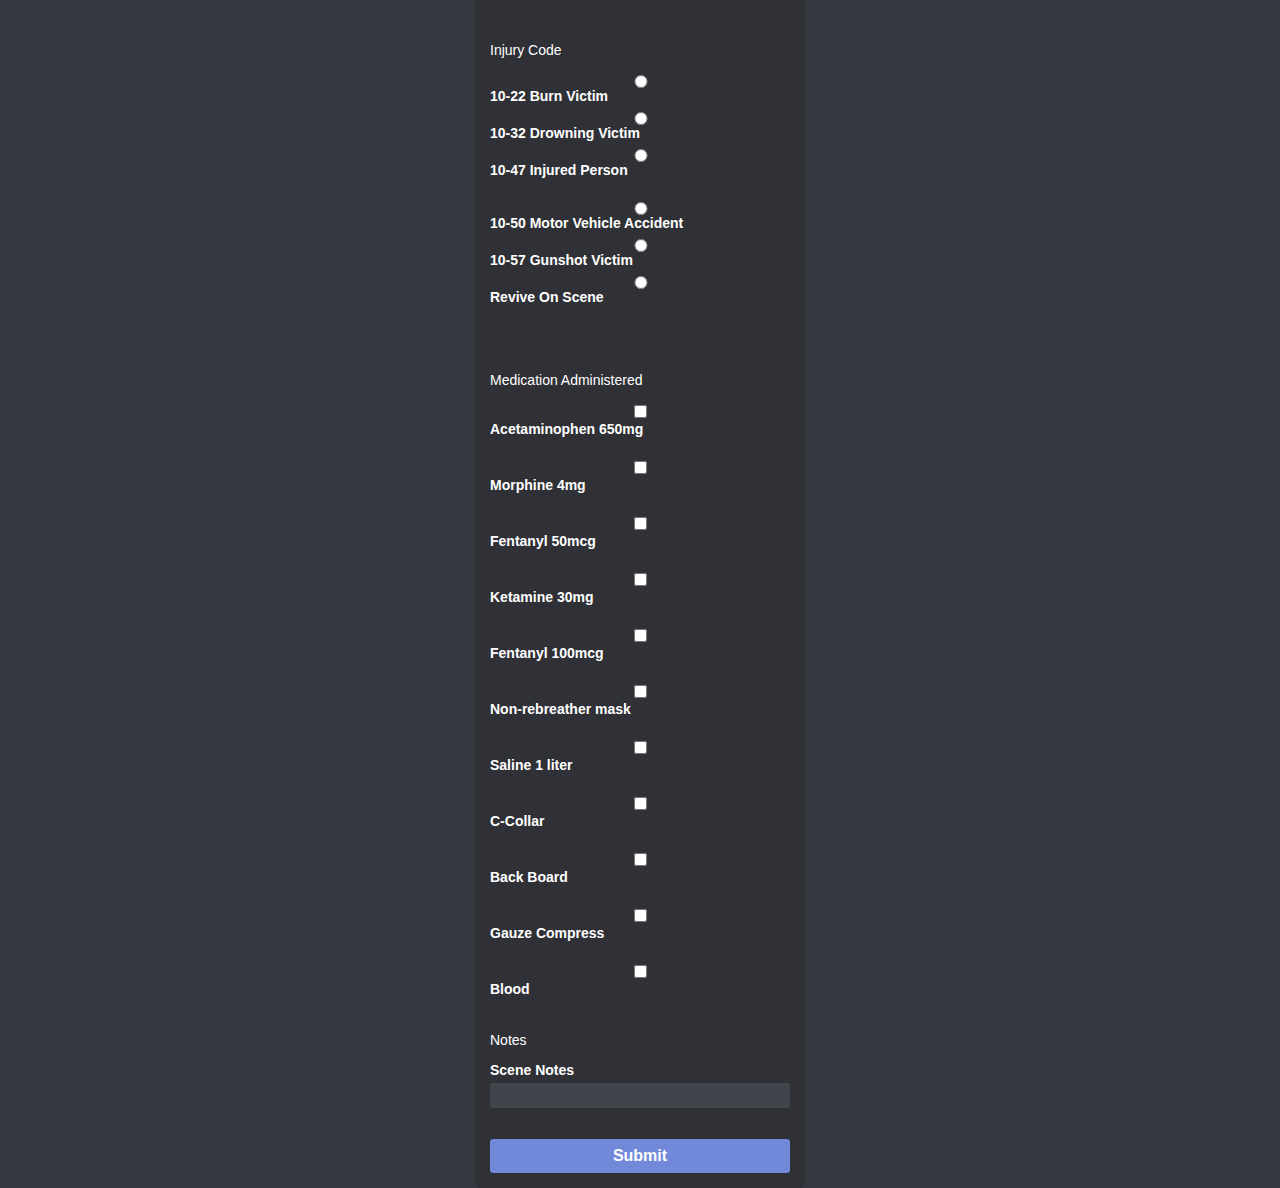
<file: index.html>
<!DOCTYPE html>
<html lang="en">

<head>
    <meta charset="UTF-8" />
    <meta name="viewport" content="width=device-width, initial-scale=1.0" />
    <link rel="stylesheet" href="style.css" />
    <title>Transport Medical Chart</title>
    <script src="https://apis.google.com/js/api.js"></script>
</head>

<body>
    <div class="window">
        <div class="title-bar">
            <span class="title">Transport Medical Chart</span>
            <span class="controls">
                <button class="minimize">-</button>
                <button class="maximize">&#x25A1;</button>
                <button class="close">x</button>
            </span>
        </div>
        <div class="content">
            <form id="form" onsubmit="submitForm(event)">
                

                <h1>Select all options</h1>
                <p>Patient Information</p>

                <label for="patients_name">Patients name or description</label>
                <input type="text" id="patients_name" name="patients_name">
                <br>
                <label for="cid">Responding Medic [callsign] Name</label>
                <input type="text" id="cid" name="cid">

                <br>
                <p>Injury Code</p>
                <input type="radio" id="burn_victim" name="injury_code" value="10-22">
                <label for="burn_victim">10-22 Burn Victim</label>
                <input type="radio" id="drowning_victim" name="injury_code" value="10-32">
                <label for="drowning_victim">10-32 Drowning Victim</label>
                <input type="radio" id="injured_person" name="injury_code" value="10-47">
                <label for="injured_person">10-47 Injured Person</label>
                <br>
                <input type="radio" id="motor_vehicle_accident" name="injury_code" value="10-50">
                <label for="motor_vehicle_accident">10-50 Motor Vehicle Accident</label>
                <input type="radio" id="gunshot_victim" name="injury_code" value="10-57">
                <label for="gunshot_victim">10-57 Gunshot Victim</label>
                <input type="radio" id="revive_on_scene" name="injury_code" value="Revive On Scene">
                <label for="revive_on_scene">Revive On Scene</label><br>
                <br>
                <br>
                <p>Medication Administered</p>
                <input type="checkbox" id="acetaminophen" name="medication[]" value="Acetaminophen 650mg">
                <label for="acetaminophen">Acetaminophen 650mg</label><br>
                <input type="checkbox" id="morphine" name="medication[]" value="Morphine 4mg">
                <label for="morphine">Morphine 4mg</label><br>
                <input type="checkbox" id="fentanyl_50mcg" name="medication[]" value="Fentanyl 50mcg">
                <label for="fentanyl_50mcg">Fentanyl 50mcg</label><br>
                <input type="checkbox" id="ketamine" name="medication[]" value="Ketamine 30mg">
                                <label for="ketamine">Ketamine 30mg</label><br>
                <input type="checkbox" id="fentanyl_100mcg" name="medication[]" value="Fentanyl 100mcg">
                <label for="fentanyl_100mcg">Fentanyl 100mcg</label><br>
                <input type="checkbox" id="non_rebreather_mask" name="medication[]" value="Non-rebreather mask">
                <label for="non_rebreather_mask">Non-rebreather mask</label><br>
                <input type="checkbox" id="saline" name="medication[]" value="Saline 1 liter">
                <label for="saline">Saline 1 liter</label><br>
                <input type="checkbox" id="c_collar" name="medication[]" value="C-Collar">
                <label for="c_collar">C-Collar</label><br>
                <input type="checkbox" id="back_board" name="medication[]" value="Back Board">
                <label for="back_board">Back Board</label><br>
                <input type="checkbox" id="gauze_compress" name="medication[]" value="Gauze Compress">
                <label for="gauze_compress">Gauze Compress</label><br>
                <input type="checkbox" id="blood" name="medication[]" value="blood">
                <label for="blood">Blood</label><br>

                <p>Notes</p>
                <label for="notes">Scene Notes</label>
                <input type="text" id="notes" name="notes">
                <br>
                

                <!-- Add submit button -->
                <button id="submit_btn" type="submit">Submit</button>
            </form>
            
        </div>
    </div>
   <script>
async function submitForm(event) {
  event.preventDefault();

  const apiUrl = 'https://sheetdb.io/api/v1/amxeepufjfzvc';

  const form = document.getElementById('form');
  const formData = new FormData(form);
  const medication = [];

  formData.getAll('medication[]').forEach((value) => {
    medication.push(value);
  });

  // Get the current date and time
  const currentDate = new Date();
  const dateTimeString = currentDate.toLocaleString();

  const data = {
    "data": [
      {
        "patients_name": formData.get('patients_name'),
        "cid": formData.get('cid'),
        "injury_code": formData.get('injury_code'),
        "medication": medication.join(', '),
        "notes": formData.get('notes'),
        "date": dateTimeString // Set the date field directly in the data object
      }
    ]
  };

  try {
    const response = await fetch(apiUrl, {
      method: 'POST',
      headers: {
        'Content-Type': 'application/json'
      },
      body: JSON.stringify(data)
    });

    if (response.ok) {
      alert('Form submitted successfully');
      form.reset();
    } else {
      const errorData = await response.json();
      console.error('Error data:', errorData);
      alert('Error submitting form');
    }
  } catch (error) {
    console.error('Error:', error);
    alert('Error submitting form');
  }
}

</script>

</body>

</html>
</file>
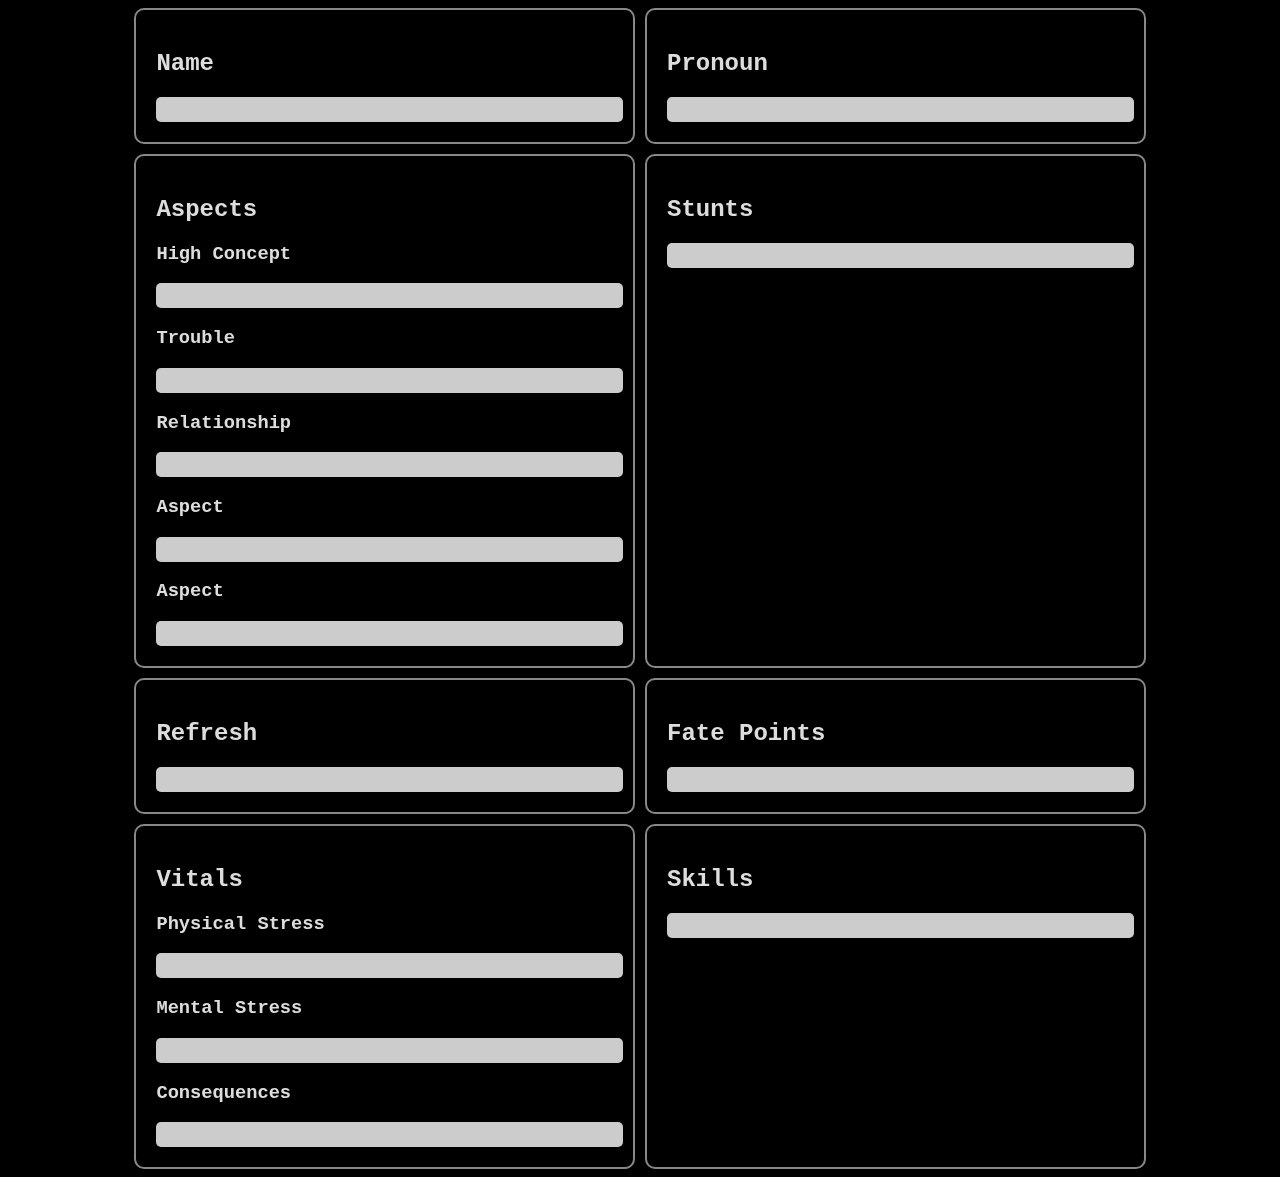
<file: fatechar.html>
<!DOCTYPE html>
<html>
<head>
<style>
body {
    background: url('https://cdn.discordapp.com/attachments/1114588752099160154/1116167767322800199/OIG.png') no-repeat center center fixed; 
    background-size: 80% auto; /* Adjust this value to get the desired zoom level */
    color: #ddd;
    font-family: 'Courier New', monospace;
    background-color: #000; /* Add a black background color to fill in areas where the image doesn't cover */
}

.container {
    display: grid;
    grid-template-columns: repeat(2, 1fr);
    grid-gap: 10px;
    margin: 0 auto;
    width: 80%;
    border-radius: 15px;
    backdrop-filter: blur(10px); /* Add a blur to give a more blended and less boxy feel */
}

.section {
    background-color: rgba(0, 0, 0, 0.6); /* Lower the opacity to blend in more with the background */
    padding: 20px;
    border: 2px solid #888;
    border-radius: 10px;
    box-shadow: 0 0 10px rgba(0,0,0,0.5); /* Add a shadow to provide a subtle 3D effect */
}

.section h2, .section h3 {
    text-shadow: 2px 2px 2px #000; /* Increase shadow to give a more retro VHS feel */
}

.section input {
    width: 100%;
    border-radius: 5px;
    background: rgba(255, 255, 255, 0.8);
    border: none;
    padding: 5px;
    box-shadow: 0 0 10px rgba(0,0,0,0.5); /* Add a shadow to the input fields as well */
}
</style>

</head>
<body>
<div class="container">
    <div class="section">
        <h2>Name</h2>
        <input type="text" />
    </div>
    <div class="section">
        <h2>Pronoun</h2>
        <input type="text" />
    </div>
    <div class="section">
        <h2>Aspects</h2>
        <h3>High Concept</h3>
        <input type="text" />
        <h3>Trouble</h3>
        <input type="text" />
        <h3>Relationship</h3>
        <input type="text" />
        <h3>Aspect</h3>
        <input type="text" />
        <h3>Aspect</h3>
        <input type="text" />
    </div>
    <div class="section">
        <h2>Stunts</h2>
        <input type="text" />
    </div>
    <div class="section">
        <h2>Refresh</h2>
        <input type="text" />
    </div>
    <div class="section">
        <h2>Fate Points</h2>
        <input type="text" />
    </div>
    <div class="section">
        <h2>Vitals</h2>
        <h3>Physical Stress</h3>
        <input type="text" />
        <h3>Mental Stress</h3>
        <input type="text" />
        <h3>Consequences</h3>
        <input type="text" />
    </div>
    <div class="section">
        <h2>Skills</h2>
        <input type="text" />
    </div>
</div>
</body>
</html>
</file>
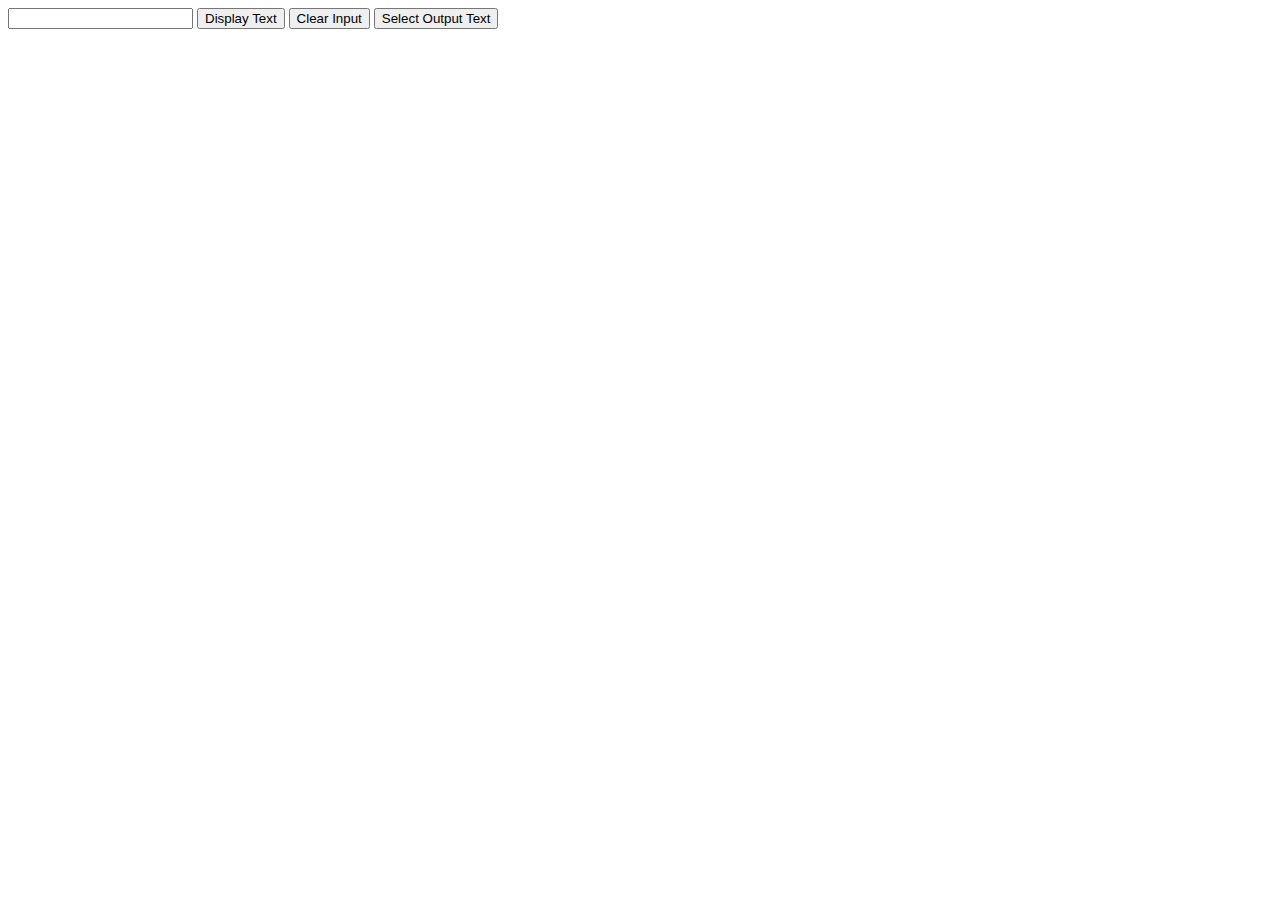
<file: reading.html>
</head>

<body>

<input type="text" id="input">

<button onclick="displayText()">Display Text</button>
<button onclick="clearInput()">Clear Input</button>
<button onclick="selectText()">Select Output Text</button> 

<div id="output"></div>

<script>
let outputText = '';

function displayText() {
  outputText = document.getElementById('input').value;
  document.getElementById('output').innerHTML = outputText; 
}

function clearInput() {
  document.getElementById('input').value = '';
}

function selectText() {
  document.getElementById('output').focus();
  document.getSelection().selectAllChildren(document.getElementById('output'));
}
</script>

</body>
</html>
</file>
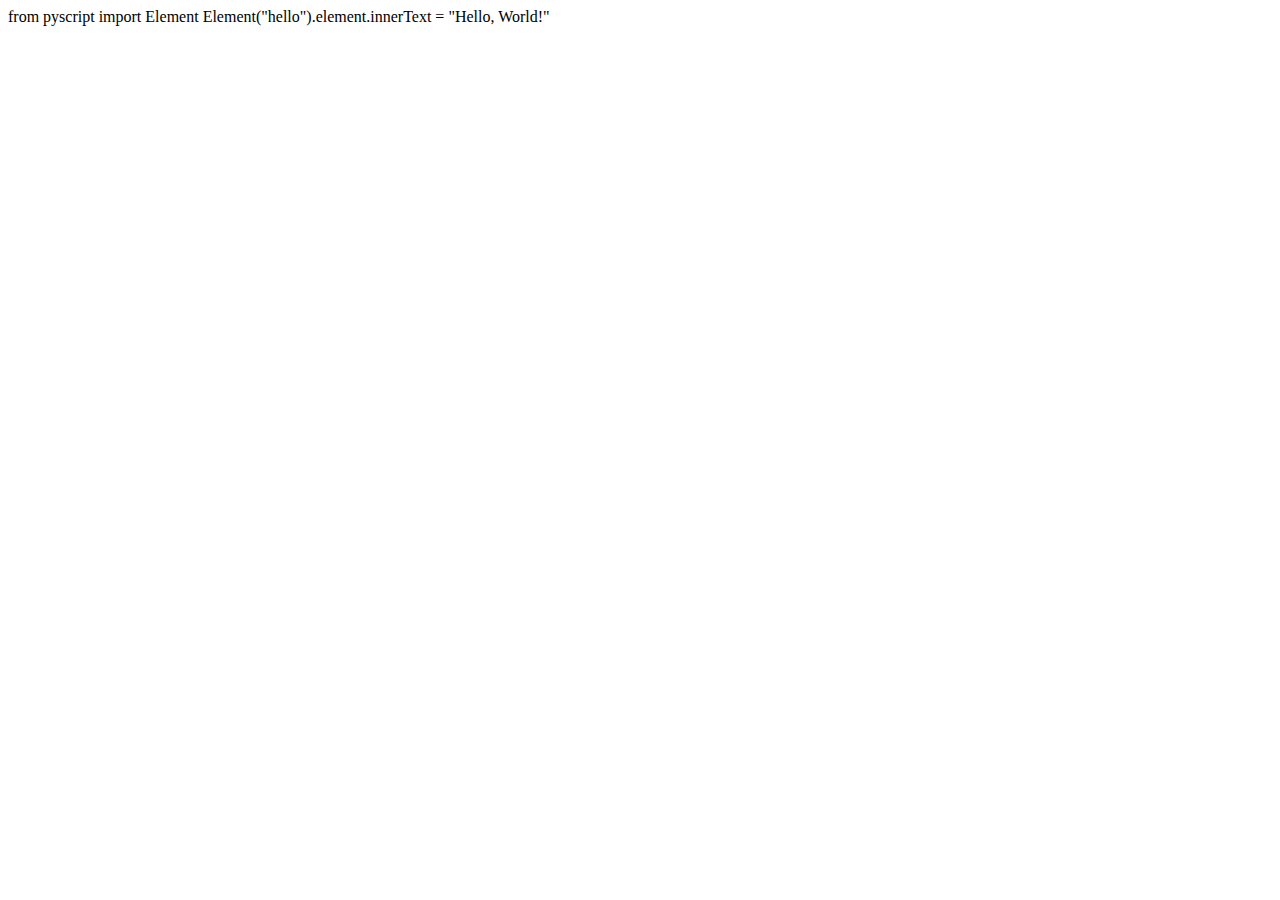
<file: testpy.html>
<html>
<head>
  <link rel="stylesheet" href="https://pyscript.net/latest/pyscript.css" />
  <script defer src="https://pyscript.net/latest/pyscript.js"></script>
</head>
<body>
  <label id="hello"></label>
  <py-script>
    from pyscript import Element
    Element("hello").element.innerText = "Hello, World!"
  </py-script>
</body>
</html>
</file>
<file: style.css>
body {
        font-family: 'Whitney', 'Helvetica Neue', Helvetica, Arial, sans-serif;
        font-size: 14px;
        background-color: #36393F;
        color: white;
        display: flex;
        justify-content: center;
        align-items: center;
        height: 100vh;
        margin: 0;
      }

      form {
        background-color: #2F3136;
        border-radius: 5px;
        padding: 15px;
        width: 300px;
        display: flex;
        flex-direction: column;
      }

      label {
        font-weight: bold;
        margin-bottom: 5px;
      }

      input[type="text"] {
        background-color: #40444B;
        border: none;
        border-radius: 3px;
        color: white;
        padding: 5px;
        margin-bottom: 15px;
        font-family: inherit;
      }

      button {
        background-color: #7289DA;
        border: none;
        border-radius: 3px;
        color: white;
        padding: 8px;
        font-weight: bold;
        cursor: pointer;
        font-family: inherit;
        font-size: 16px;
      }

      button:hover {
        background-color: #677BC4;
      }
</file>
